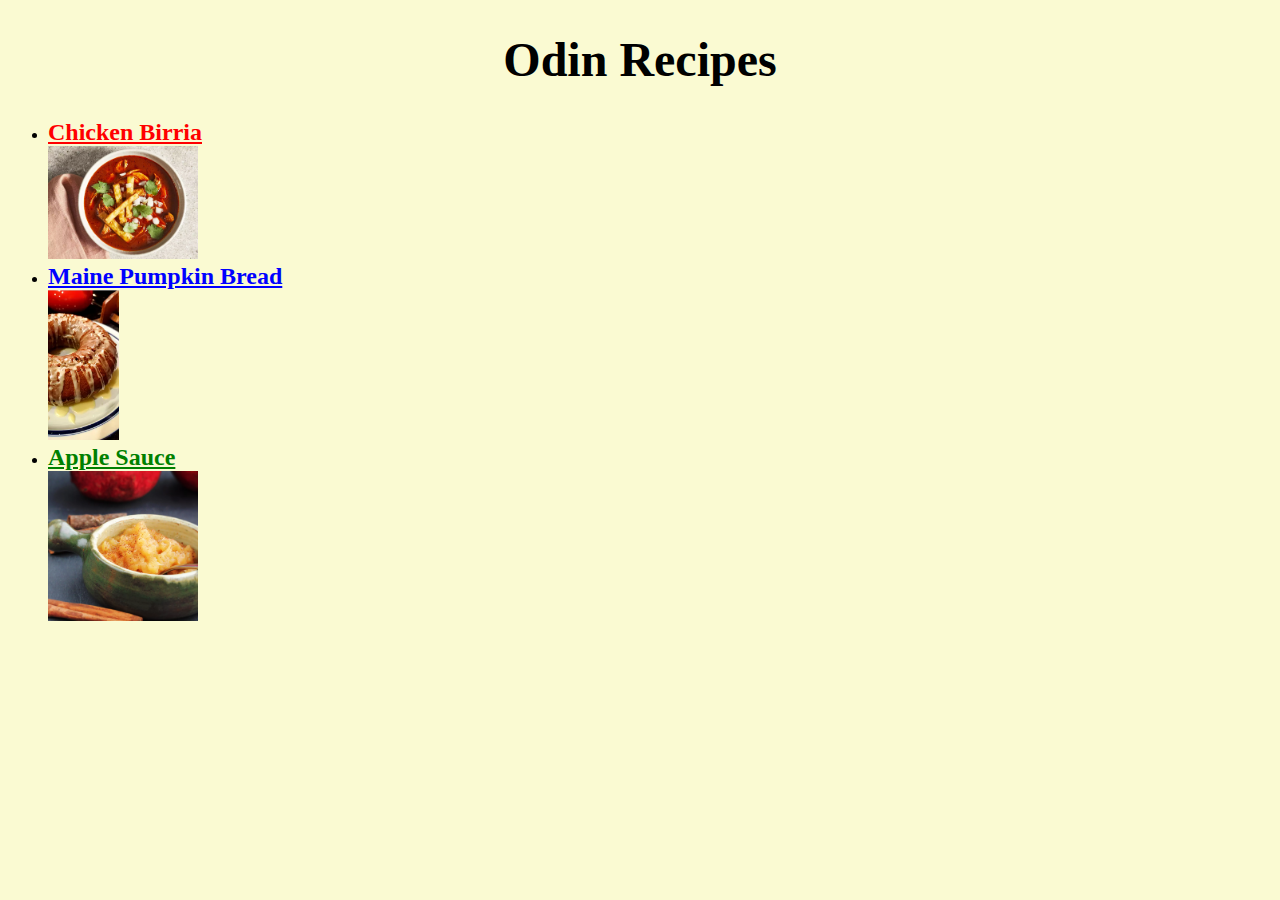
<file: index.html>
<!DOCTYPE html>
<html lang="eng">
  <head>
    <meta charset="utf-8">
    <title>Odin Recipes</title> 
    <link rel="stylesheet" href="styles.css">
  </head>
  <body class="body">
    <h1>Odin Recipes</h1>
    <ul>
      <li><a class="color1", href="recipes/chic_birria.html">Chicken Birria</a></li>
      <img id="cb", src="recipes/images/chic_b.jpg" alt="Chicken Birria">
      <li><a class="color2", href="recipes/maine_pumpkin_bread.html">Maine Pumpkin Bread</a></li>
      <img id="mpb", src="recipes/images/maine_pb.jpg" alt="Maine Pumpkin Bread">
      <li><a class="color3", href="recipes/applesauce.html">Apple Sauce</a></li>
      <img id="as", src="recipes/images/applesauce.jpg" alt="Apple Sauce">
    </ul>
  </body>
</html>
</file>
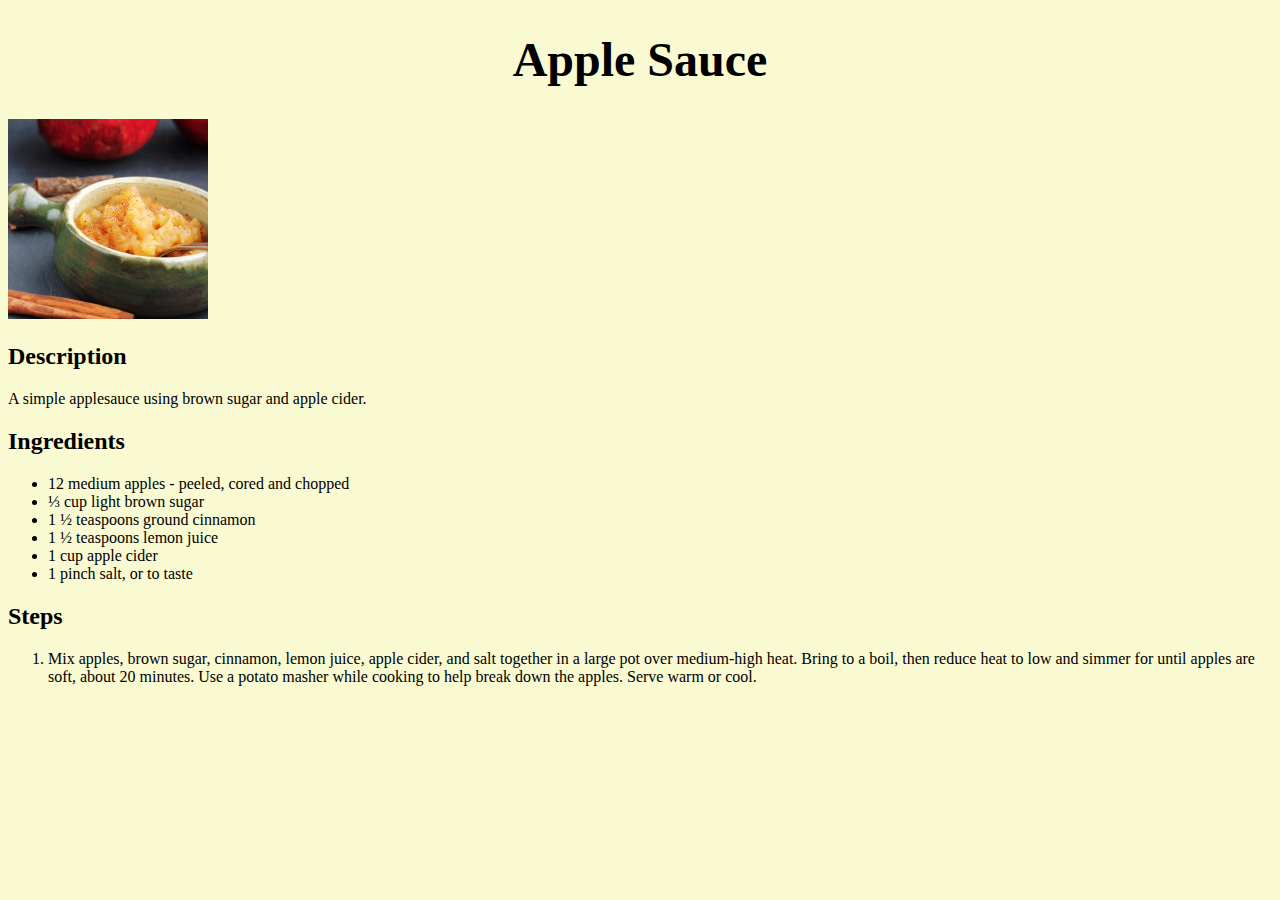
<file: recipes/applesauce.html>
<!DOCTYPE html>
<html lang="eng">
  <head>
    <meta charset="utf-8">
    <title>Apple Sauce</title>
    <link rel="Stylesheet" href="as-styles.css">
  </head>
  <body>
    <h1>Apple Sauce</h1>
    <img src="images/applesauce.jpg" alt="Apple Sauce">
    <h2>Description</h2>
    <p>A simple applesauce using brown sugar and apple cider.</p>
    <h2>Ingredients</h2>
    <ul>
      <li>12 medium apples - peeled, cored and chopped</li>
      <li>⅓ cup light brown sugar</li>
      <li>1 ½ teaspoons ground cinnamon</li>
      <li>1 ½ teaspoons lemon juice</li>
      <li>1 cup apple cider</li>
      <li>1 pinch salt, or to taste</li>
    </ul>
    <h2>Steps</h2>
    <ol>
      <li>Mix apples, brown sugar, cinnamon, lemon juice, apple cider, and salt together in a large pot over medium-high heat. Bring to a boil, then reduce heat to low and simmer for until apples are soft, about 20 minutes. Use a potato masher while cooking to help break down the apples. Serve warm or cool.</li>
    </ol>
  </body>
</html>
</file>
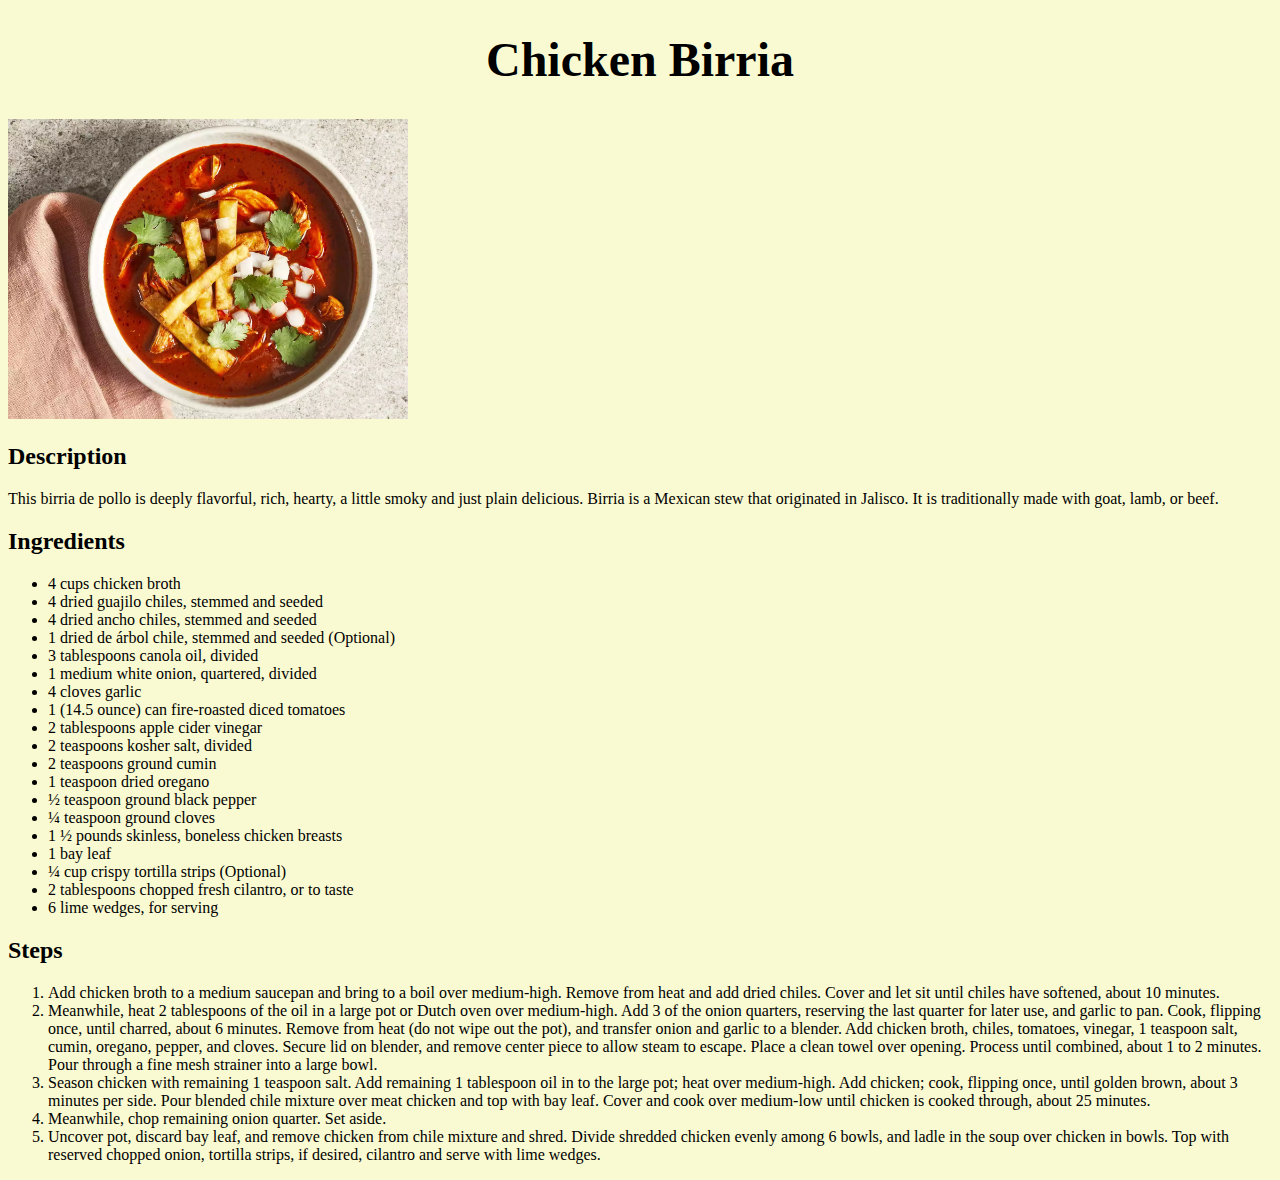
<file: recipes/chic_birria.html>
<!DOCTYPE html>
<html lang="en">
  <head>
    <meta charset="utf-8">
    <title> Title</title>
    <link rel="stylesheet" href="cb-styles.css">
  </head>
  <body>
    <h1>Chicken Birria</h1>
    <img src="images/chic_b.jpg" alt="Chicken Birria">
    <h2>Description</h2>
    <p>This birria de pollo is deeply flavorful, 
      rich, hearty, a little smoky and just plain delicious. 
      Birria is a Mexican stew that originated in Jalisco. 
      It is traditionally made with goat, lamb, or beef.
    </p>
    <h2>Ingredients</h2>
    <ul>
      <li>4 cups chicken broth</li>
      <li>4 dried guajilo chiles, stemmed and seeded</li>
      <li>4 dried ancho chiles, stemmed and seeded</li>
      <li>1 dried de árbol chile, stemmed and seeded (Optional)</li>
      <li>3 tablespoons canola oil, divided</li>
      <li>1 medium white onion, quartered, divided</li>
      <li>4 cloves garlic</li>
      <li>1 (14.5 ounce) can fire-roasted diced tomatoes</li>
      <li>2 tablespoons apple cider vinegar</li>
      <li>2 teaspoons kosher salt, divided</li>
      <li>2 teaspoons ground cumin</li>
      <li>1 teaspoon dried oregano</li>
      <li>½ teaspoon ground black pepper</li>
      <li>¼ teaspoon ground cloves</li>
      <li>1 ½ pounds skinless, boneless chicken breasts</li>
      <li>1 bay leaf</li>
      <li>¼ cup crispy tortilla strips (Optional)</li>
      <li>2 tablespoons chopped fresh cilantro, or to taste</li>
      <li>6 lime wedges, for serving</li>

    </ul>
    <h2>Steps</h2>
    <ol>
      <li>Add chicken broth to a medium saucepan and bring to a boil over medium-high. Remove from heat and add dried chiles. Cover and let sit until chiles have softened, about 10 minutes.</li>
      <li>Meanwhile, heat 2 tablespoons of the oil in a large pot or Dutch oven over medium-high. Add 3 of the onion quarters, reserving the last quarter for later use, and garlic to pan. Cook, flipping once, until charred, about 6 minutes. Remove from heat (do not wipe out the pot), and transfer onion and garlic to a blender. Add chicken broth, chiles, tomatoes, vinegar, 1 teaspoon salt, cumin, oregano, pepper, and cloves. Secure lid on blender, and remove center piece to allow steam to escape. Place a clean towel over opening. Process until combined, about 1 to 2 minutes. Pour through a fine mesh strainer into a large bowl.</li>
      <li>Season chicken with remaining 1 teaspoon salt. Add remaining 1 tablespoon oil in to the large pot; heat over medium-high. Add chicken; cook, flipping once, until golden brown, about 3 minutes per side. Pour blended chile mixture over meat chicken and top with bay leaf. Cover and cook over medium-low until chicken is cooked through, about 25 minutes.</li>
      <li>Meanwhile, chop remaining onion quarter. Set aside.</li>
      <li>Uncover pot, discard bay leaf, and remove chicken from chile mixture and shred. Divide shredded chicken evenly among 6 bowls, and ladle in the soup over chicken in bowls. Top with reserved chopped onion, tortilla strips, if desired, cilantro and serve with lime wedges.</li>
    </ol>
  </body>
</html>
</file>
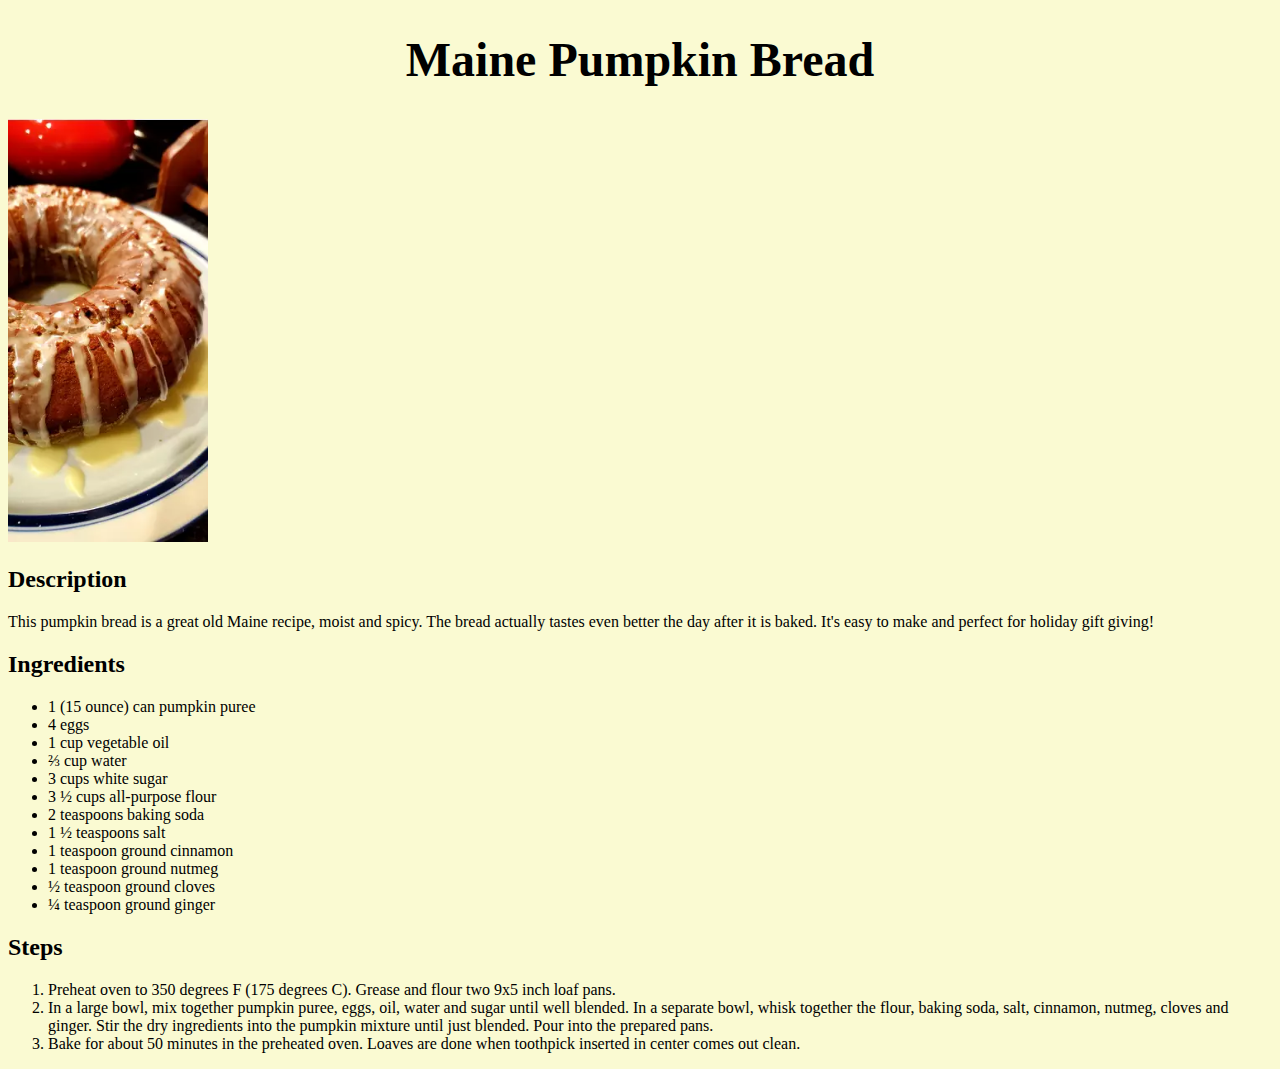
<file: recipes/maine_pumpkin_bread.html>
<!DOCTYPE html>
<html lang="eng">
  <head>
    <meta charset="utf-8">
    <title>Pumpkin Bread</title>
    <link rel="Stylesheet" href="mpb-styles.css">
  </head>
  <body>
    <h1>Maine Pumpkin Bread</h1>
    <img src="images/maine_pb.jpg" alt="Maine Pumpkin Bread">

    <h2>Description</h2>
    <p>This pumpkin bread is a great old Maine recipe, moist and spicy. The bread actually tastes even better the day after it is baked. It's easy to make and perfect for holiday gift giving!</p>
    <h2>Ingredients</h2>
    <ul>
      <li>1 (15 ounce) can pumpkin puree</li>
      <li>4 eggs</li>
      <li>1 cup vegetable oil</li>
      <li>⅔ cup water</li>
      <li>3 cups white sugar</li>
      <li>3 ½ cups all-purpose flour</li>
      <li>2 teaspoons baking soda</li>
      <li>1 ½ teaspoons salt</li>
      <li>1 teaspoon ground cinnamon</li>
      <li>1 teaspoon ground nutmeg</li>
      <li>½ teaspoon ground cloves</li>
      <li>¼ teaspoon ground ginger</li>
    </ul>
    <h2>Steps</h2>
    <ol>
      <li>Preheat oven to 350 degrees F (175 degrees C). Grease and flour two 9x5 inch loaf pans.</li>
      <li>In a large bowl, mix together pumpkin puree, eggs, oil, water and sugar until well blended. In a separate bowl, whisk together the flour, baking soda, salt, cinnamon, nutmeg, cloves and ginger. Stir the dry ingredients into the pumpkin mixture until just blended. Pour into the prepared pans.</li>
      <li>Bake for about 50 minutes in the preheated oven. Loaves are done when toothpick inserted in center comes out clean.</li>
    </ol>
  </body>

</html>
</file>
<file: styles.css>
body{
    background-color: lightgoldenrodyellow;
}
h1 {
    color:black;
    text-align: center;
    font-size: 48px;
    font-family: "Times New Roman";
}
.color1, .color2, .color3{
    font-weight: 800;
    font-size: 24px;
}
.color1 {
    color: red;
    
}
.color2{
    color:blue;
}
.color3{
    color:green;
}

#cb, #as{
    height: auto;
    width: 150px;  

}
#mpb{
    height: 150px;
    width: auto;
}
</file>
<file: recipes/as-styles.css>
body{
    background-color: lightgoldenrodyellow;
}

img{
    height: auto;
    width: 200px;
}
h1{
    font-size: 48px;
    text-align: center;
}
</file>
<file: recipes/cb-styles.css>
body{
    background-color: lightgoldenrodyellow;
}

img{
    height: auto;
    width: 400px;
}
h1{
    text-align: center;
    font-size:48px;
}
</file>
<file: recipes/mpb-styles.css>
body{
    background-color: lightgoldenrodyellow;
}

img{
    height: auto;
    width: 200px;
}
h1{
    font-size: 48px;
    text-align: center;
}
</file>
